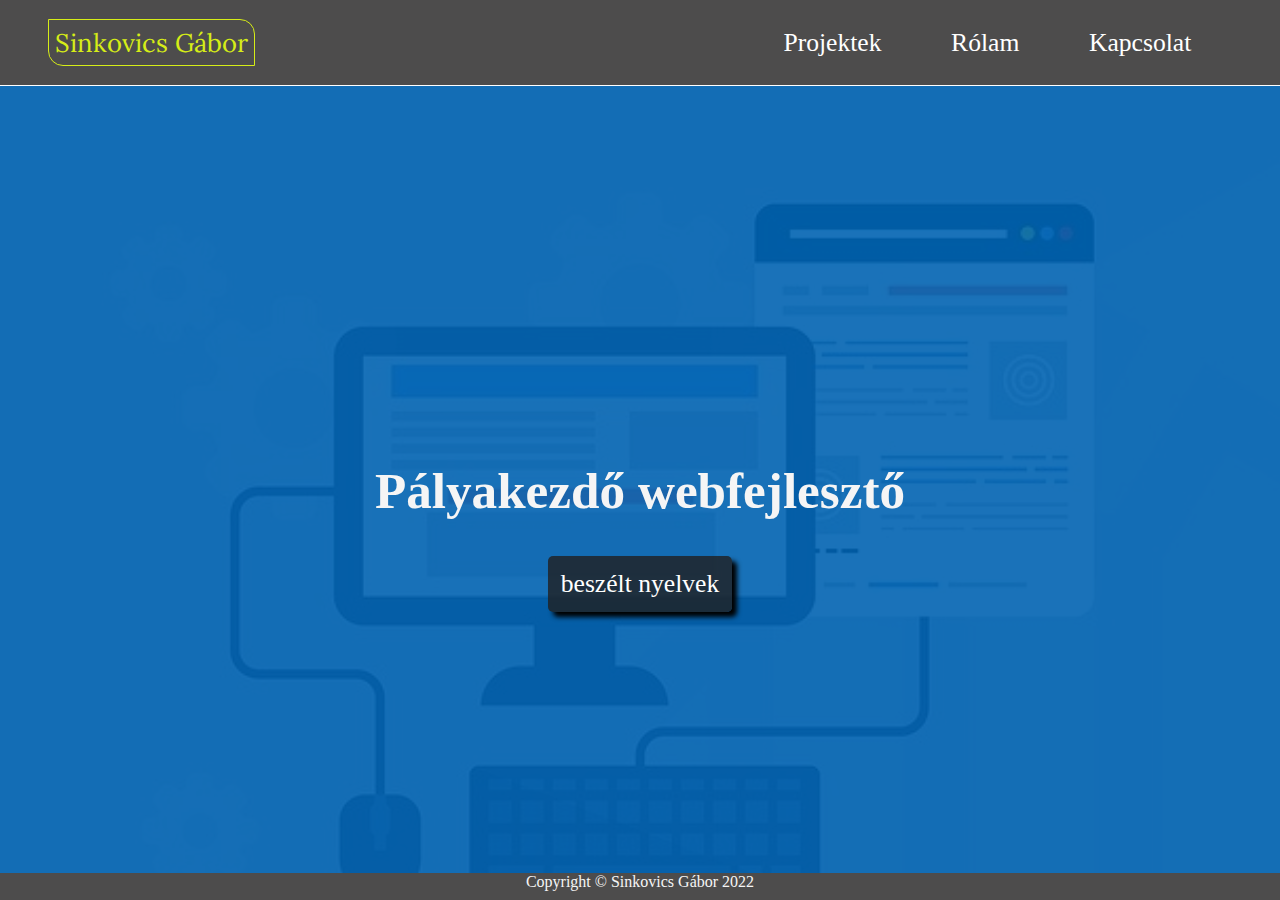
<file: index.html>
<!DOCTYPE html>
<html lang="en">
  <head>
    <meta charset="UTF-8" />
    <meta name="viewport" content="width=device-width, initial-scale=1.0" />
    <meta http-equiv="X-UA-Compatible" content="ie=edge" />
    <link rel="preconnect" href="https://fonts.googleapis.com" />
    <link rel="preconnect" href="https://fonts.gstatic.com" crossorigin />
    <link
      href="https://fonts.googleapis.com/css2?family=Lora:ital,wght@1,500&display=swap"
      rel="stylesheet"
    />
    <title>Sinkovics Gábor webfejlesztő</title>
    <link rel="stylesheet" href="./css/style.css" />
  </head>
  <body>
    <div class="wrapper">
      <header class="container">
        <div class="header-logo">Sinkovics Gábor</div>
        <nav class="header-navigation">
          <ul class="menu-list">
            <li class="menu-item">
              <a href="#portfolio">Projektek</a>
            </li>
            <li class="menu-item"><a href="#about">Rólam</a></li>
            <li class="menu-item"><a href="#contact">Kapcsolat</a></li>
          </ul>
        </nav>
      </header>
      <main>
        <div class="wrapper_inner">
          <section class="container section-banner">
            <div class="banner-background"></div>
            <div class="banner-content">
              <h1>Pályakezdő webfejlesztő</h1>
              <div class="solo-link-button"><a href="#nyelvek">beszélt nyelvek</a></div>
            </div>
          </section>
          <section class="container section-skills" id="nyelvek">
            <h2>Jelenleg ezekkel a nyelvekkel foglalkozom</h2>
            <div class="skills-logo-container">
              <div class="skills-logo-element logo-html"></div>
              <div class="skills-logo-element logo-python"></div>
              <div class="skills-logo-element logo-css"></div>
            </div>
            <div class="solo-link-button"><a href="#portfolio">Projektek</a></div>
          </section>
          <section class="container section-portfolio" id="portfolio">
            <div class="portfolio-background"></div>
            <div class="portfolio-container">
              <h2>Projektek</h2>
              <ul class="portfolio-list">
                <li class="portfolio-list-item"><div>1. projekt</div></li>
                <li class="portfolio-list-item"><div>2. projekt</div></li>
                <li class="portfolio-list-item"><div>3. projekt</div></li>
                <li class="portfolio-list-item"><div>4. projekt</div></li>
                <li class="portfolio-list-item"><div>5. projekt</div></li>
                <li class="portfolio-list-item"><div>6. projekt</div></li>
              </ul>
            </div>
          </section>
          <section class="container section-about" id="about">
            <h2>Rólam</h2>
            <img
              class="profilkep"
              src="./images/sinkovics_gabor.jpg"
              alt="Sinkovics Gábor profilképe"
            />
            <p>
              Zenész szülők gyermekeként korán kezdtem hangszeres
              tanulmányaimat, több mint 20 éve aktívan zenélek. Miután
              lediplomáztam sikerült elhelyezkednem szimfonikus zenekarban, ahol
              azóta is dolgozom. Jelenleg a zene mellett sok időt szentelek
              webfejlesztői tanulmányokra. Célom, hogy ebben a szakmában is
              olyan hozzáértésre és tapasztalatra tegyek szert, mint az
              előbbiben, hiszen hosszútávon ebben látok perspektívát.
            </p>
          </section>
          <section class="container section-contact" id="contact">
            <h2>Kapcsolat</h2>
            <form method="post" action="https://formspree.io/f/xwkyvlpj">
              <fieldset class="fields">
                <div>
                  <label for="vezeteknev">Vezetéknév: </label>
                  <input
                    type="text"
                    id="vezeteknev"
                    name="vezeteknev"
                    placeholder="Kovács"
                    required
                  />
                  <label for="keresztnev">Keresztnév: </label>
                  <input
                    type="text"
                    id="keresztnev"
                    name="keresztnev"
                    placeholder="Béla"
                    required
                  />
                  <label for="telefonszam">Telefonszám: </label>
                  <input
                    type="tel"
                    id="telefonszam"
                    name="telefonszam"
                    pattern="[0-9]{4}/[0-9]{3}-[0-9]{4}"
                    placeholder="0670/504-0521"
                    required
                  />
                  <label for="email">E-mail cím: </label>
                  <input
                    type="email"
                    id="email"
                    name="email"
                    placeholder="kovacs.bela@gmail.com"
                    required
                  />
                  <textarea
                    name="uzenet"
                    id="uzenet"
                    cols="40"
                    rows="10"
                    placeholder="Ide gépeld az üzenetet..."
                  ></textarea>
                </div>
                <div class="valasz-container">
                  <input
                    type="radio"
                    id="valasz_emailben"
                    class="valasz d-inline"
                    name="valasz"
                    value="emailben"
                  />
                  <label for="valasz_emailben" class="valasz d-inline"
                    >A választ e-mailben kérem</label
                  >
                </div>
                <div class="valasz-container">
                  <input
                    type="radio"
                    id="valasz_telefonon"
                    class="valasz d-inline"
                    name="valasz"
                    value="telefonon"
                  />
                  <label for="valasz_telefonon" class="valasz d-inline"
                    >A választ telefonon kérem</label
                  >
                </div>
                <input class="urlap-gomb" type="submit" />
              </fieldset>
            </form>
          </section>
        </div>
      </main>
      <footer>
        <p>Copyright &copy; Sinkovics Gábor 2022</p>
      </footer>
    </div>
  </body>
</html>
</file>
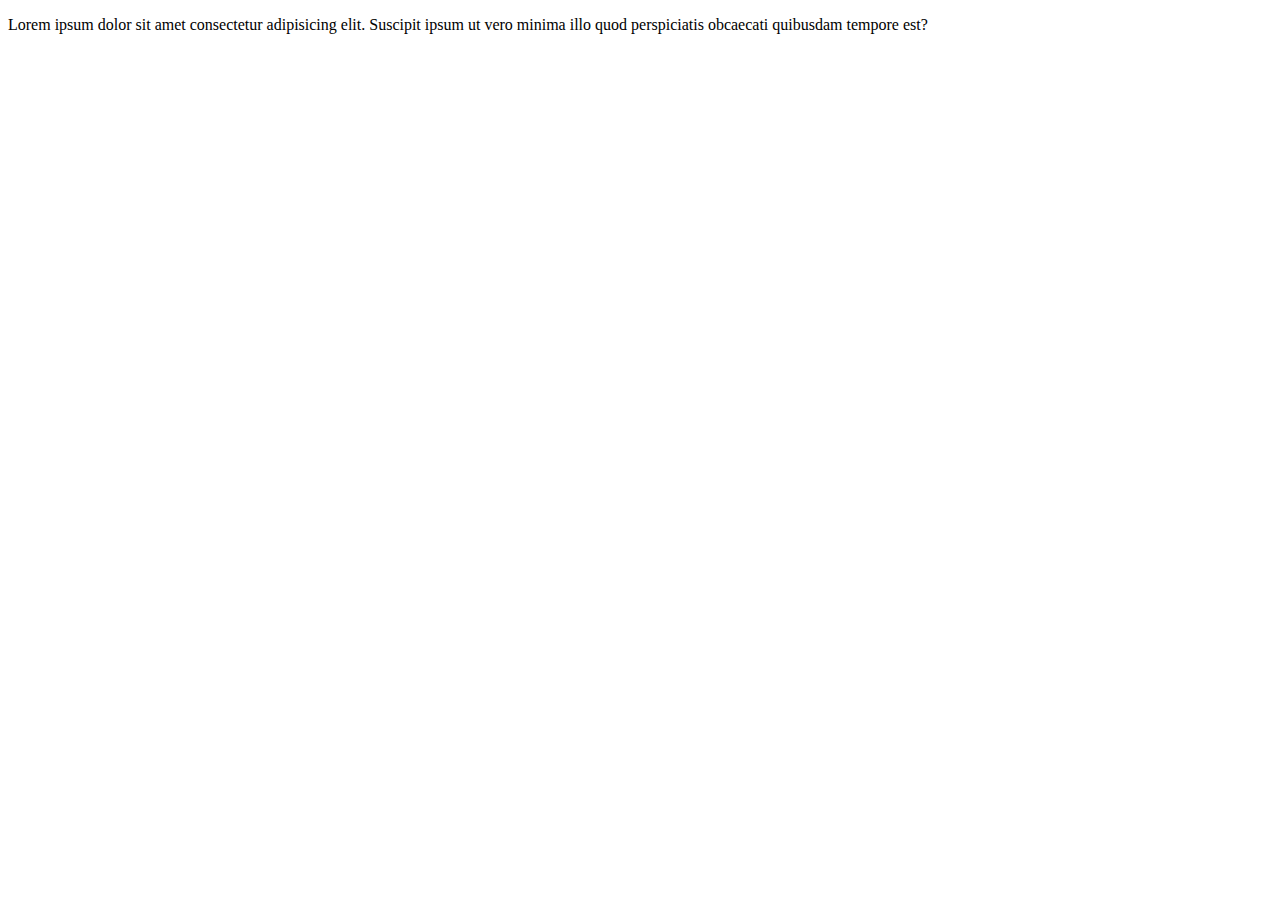
<file: PK-WORK/index.html>
<!DOCTYPE html>
<html lang="en">
<head>
    <meta charset="UTF-8">
    <meta http-equiv="X-UA-Compatible" content="IE=edge">
    <meta name="viewport" content="width=device-width, initial-scale=1.0">
    <title>Sinkovics Gábor</title>
</head>
<body>
    <p>Lorem ipsum dolor sit amet consectetur adipisicing elit. Suscipit ipsum ut vero minima illo quod perspiciatis obcaecati quibusdam tempore est?</p>
</body>
</html>
</file>
<file: css/style.css>
* {
    margin: 0;
    padding: 0;
    box-sizing: border-box;
    text-decoration: none;
  }
  
  img {
    max-width: 60%;
    height: auto;
    box-shadow: 0 0 14px rgba(0, 0, 0, 0.8);
    margin-bottom: 2rem;
  }
  
  .profilkep {
    border-radius: 50%;
    display: block;
    margin-left: auto;
    margin-right: auto;
  }
  
  h1,
  h2 {
    text-align: center;
    margin: 2vh auto;
  }
  
  d-inline {
    display: inline;
  }
  
  li {
    list-style-type: none;
  }
  
  a {
    color: inherit;
  }
  
  div.solo-link-button {
    background-color: rgba(32, 31, 31, 0.8);
    color: white;
    padding: 1%;
    border-radius: 5px;
    box-shadow: 5px 5px 5px black;
    margin-top: 2vh;
    margin-bottom: 2vh;
  }
  
  div.solo-link-button:hover {
    background-color: rgba(245, 245, 245, 0.7);
    color: black;
    outline: 1px solid black;
    box-shadow: none;
    transition-duration: 0.2s;
  }
  
  section {
    min-width: 100vw;
    min-height: 100vh;
  }
  
  .container {
    font-size: 1.6rem;
    padding: 1rem 3rem;
    margin: 0 auto;
  }
  
  /* görgetés */
  
  body,
  footer {
    overflow: hidden;
    height: 100vh;
  }
  
  main {
    overflow-y: scroll;
    overflow-x: hidden;
    scroll-behavior: smooth;
    width: 100%;
    background-color: black;
  }
  
  .wrapper {
    display: flex;
    flex-direction: column;
    height: 100%;
    width: 100%;
  }
  
  /* Fejléc */
  
  header {
    background-color: rgba(32, 31, 31, 0.8);
    color: white;
    width: 100%;
    height: auto;
    border-bottom: 1px solid white;
    padding-top: 2rem;
  }
  
  header li:hover {
    color: #D6ED17FF;
    transition-duration: 0.2s;
  }
  
  .header-logo {
    width: max-content;
    padding: 1%;
    margin: auto;
    font-family: "Lora", serif;
    color: #D6ED17FF;
    border: 1px solid #D6ED17FF;
    border-radius: 0 15px;
  }
  
  .menu-list {
    width: max-content;
    height: 100%;
    margin: 5% auto 0;
    padding: 1%;
  }
  
  /* Mesterségem címere */
  
  .section-banner {
    width: 100vw;
    height: 100vh;
    background-color: #0063B2FF;
    position: relative;
    color: whitesmoke;
  }

  .banner-background {
    display: flex;
    position: absolute;
    top: 0;
    right: 0;
    bottom: 0;
    left: 0;
    z-index: 0;
    width: 100%;
    height: auto;
    background-image: url(../images/banner-background.jpg);
    background-repeat: no-repeat;
    background-size: cover;
    opacity: 0.1;
  }

  .banner-content {
    position: absolute;
    top: 0;
    right: 0;
    bottom: 0;
    left: 0;
    z-index: 1;
    opacity: 1;
    display: flex;
    flex-direction: column;
    justify-content: center;
    align-items: center;
    width: 100%;
    height: auto;
  }

  /* skills */
  
  .section-skills {
    display: flex;
    flex-direction: column;
    width: 100%;
    height: auto;
    justify-content: center;
    align-items: center;
    background: rgb(0,99,178);
    background: linear-gradient(180deg, rgba(0,99,178,1) 0%, rgba(0,0,0,1) 100%); 
    margin: 0;
    padding: 0;
  }
  
  .skills-logo-container {
    display: flex;
    justify-content: center;
    align-items: center;
    min-height: 50vh;
    width: 100vw;
    flex-wrap: wrap;
    flex-shrink: 2;
  }
  
  .skills-logo-element {
    width: 180px;
    height: 180px;
    margin: 5vh auto;
    background-size: contain;
    background-repeat: no-repeat;
    background-position: center;
    flex-grow: 1;
    flex-shrink: 0;
  }
  
  div.logo-html {
    background-image: url("../images/HTML5_logo.png");
  }
  
  div.logo-css {
    background-image: url("../images/CSS_logo.png");
  }
  
  div.logo-python {
    background-image: url("../images/Python_logo.png");
  }
  
  /* portfolio */
  
  .section-portfolio {
    width: 100vw;
    height: 100vh;
    position: relative;
  }

  .portfolio-background {
    position: absolute;
    width: 100vw;
    height: 100vh;
    top: 0;
    right: 0;
    bottom: 0;
    left: 0;
    background-image: url("../images/webdev.jpg");
    background-size: cover;
    background-repeat: no-repeat;
    filter: blur(5px);
    -webkit-filter: blur(5px);
    z-index: 0;
  }

  .portfolio-container {
    position: absolute;
    margin-left: auto;
    margin-right: auto;
    max-width: 95vw;
    max-height: 100vh;
    top: 0;
    right: 0;
    bottom: 0;
    left: 0;
    z-index: 1;
  }
  
  .section-portfolio h2 {
    background-color: rgba(245, 245, 245, 0.7);
    padding: 2%;
  }
  
  .portfolio-list {
    list-style-type: none;
  }
  
  .portfolio-list-item {
    background-color: rgba(245, 245, 245, 0.7);
    border: 1px solid black;
    width: 100%;
  }

  /* Rólam */

  .section-about {
    background: rgb(0,0,0);
    background: linear-gradient(180deg, rgba(0,0,0,1) 0%, rgba(0,99,178,1) 56%);
    color: whitesmoke;
  }
  
  
  /* kapcsolat űrlap */
  
  .section-contact {
    background-color: #0063B2FF;
    color: white;
  }
  
  form * {
    margin-left: auto;
    margin-right: auto;
  }
  
  form fieldset,
  input,
  textarea {
    border: 1px solid whitesmoke;
    border-radius: 0 15px;
    margin-bottom: 1.5vw;
    line-height: 1.6rem;
    padding: 1%;
  }
  
  form div {
    padding: 5%;
    text-align: center;
  }
  
  form div:first-of-type input,
  textarea {
    width: 100%;
    margin: 2vh auto 4vh;
    font-size: 2rem;
    line-height: 2rem;
    background-color: rgba(256, 256, 256, 0.6);
  }

  form div:first-of-type input:hover,
  textarea:hover {
    border-radius: 15px;
  }
  
  .urlap-gomb {
    display: block;
    margin: 1vh auto 4vh;
    padding: 1vw;
    background-color: rgba(240, 230, 223, 1);
    box-shadow: 5px 5px 5px black;
    border: 0;
    font-size: 1.5rem;
    font-weight: 500;
    min-height: 50px;
    border-radius: 0 15px;
  }
  
  .urlap-gomb:hover {
    cursor: pointer;
    background-color: #0063B2FF;
    box-shadow: none;
    outline: 2px solid #D6ED17FF;
    color: #D6ED17FF;
    transition-duration: 0.1s;
  }
  
  form div.valasz_emailben,
  .valasz_telefonon {
    line-height: normal;
    padding-top: 0;
  }

  .valasz-container {
    box-sizing: content-box;
  }

  .valasz {
    vertical-align: middle;
    margin-bottom: 0;
  }
  
  /* Lábléc */
  
  footer {
    height: 20%;
    background-color: #4d4c4c;
    color: whitesmoke;
  }
  
  footer p {
    width: fit-content;
    margin: 0 auto;
  }
  
  @media screen and (min-width: 576px) {
  }
  
  @media (min-width: 768px) {
    header {
      display: grid;
      grid-template-columns: repeat(2, 1fr);
      width: 100%;
      height: auto;
      padding-top: 0;
    }
  
    /* Menü */
  
    .header-logo {
      min-width: 190px;
      margin: auto 0;
    }
  
    .menu-list {
      display: flex;
      width: 100%;
      justify-content: flex-end;
      margin-top: 0;
    }
  
    .menu-item {
      margin: 0 5%;
      min-width: fit-content;
      padding: 1%;
    }
  
    .menu-item:hover {
      color: #D6ED17FF;
      outline: 1px solid #D6ED17FF;
      border-radius: 0 15px;
      transition-duration: 0.2s;
    }
  
    /* Portfolio */
  
    .portfolio-list {
      display: grid;
      grid-template-columns: 1fr 1fr;
      gap: 30%;
    }
  
    /* Rólam */
  
    img {
      max-width: 40%;
      height: auto;
      margin-bottom: 4vh;
    }

    .section-about p {
        margin-bottom: 4vh;
    }

    /* Kapcsolat */

    form {
      font-size: 2rem;
    }
  }
  
  @media screen and (min-width: 992px) {
    .container {
      width: 100vw;
    }
  
    .portfolio-list {
      grid-template-columns: 1fr 1fr 1fr;
    }
  
    /* Rólam */
  
    img {
      max-width: 30%;
      height: auto;
    }
  }

  @media screen and (min-width: 1200px) {
  }
</file>
